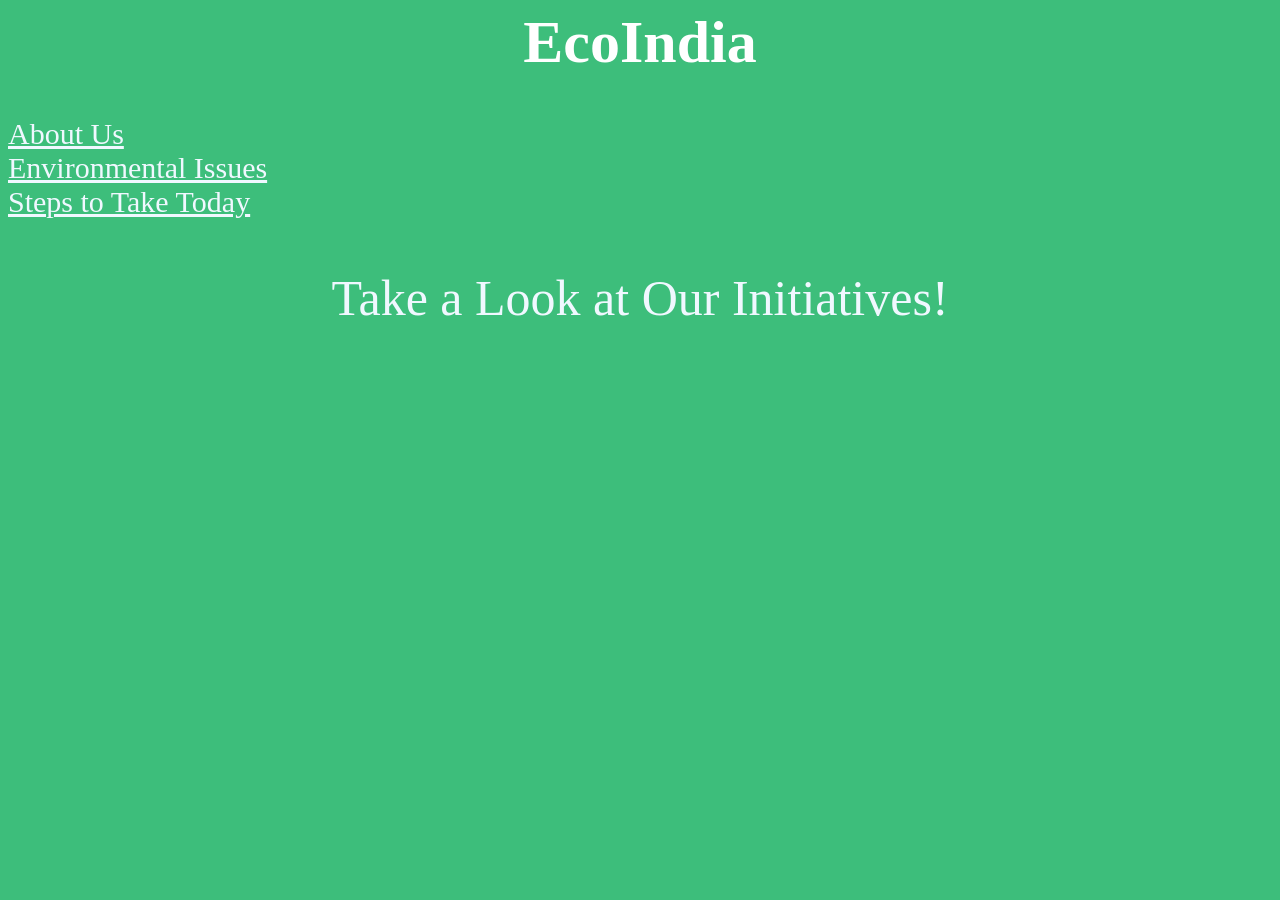
<file: index.html>
<html lang="en">

<head>
    <meta charset="UTF-8">
    <meta name="viewport" content="width=device-width, initial-scale=1.0">
    <title>Home</title>
    <link rel="stylesheet" href="">
</head>

<body style="background-color: rgb(61, 190, 123);">
    <header>
        <h1 style="text-align: center; color: rgb(255, 255, 255); font-family: cursive; font-size: 60px;">EcoIndia</h1>
        <nav>
            <a href="about.html" style="font-family: cursive; color:aliceblue; font-size: 30px;">About Us</a>
            <br>
            <a href="issues.html" style="font-family: cursive; color:aliceblue; font-size: 30px;">Environmental
                Issues</a>
            <br>
            <a href="steps.html" style="font-family: cursive; color:aliceblue; font-size: 30px;">Steps to Take Today</a>
        </nav>
        <p
            style="color:aliceblue; font-family:Cambria, Cochin, Georgia, Times, 'Times New Roman', serif; font-size: 50px; text-align: center;">
            Take a Look at Our Initiatives!</p>
    </header>


</body>

</html>
</file>
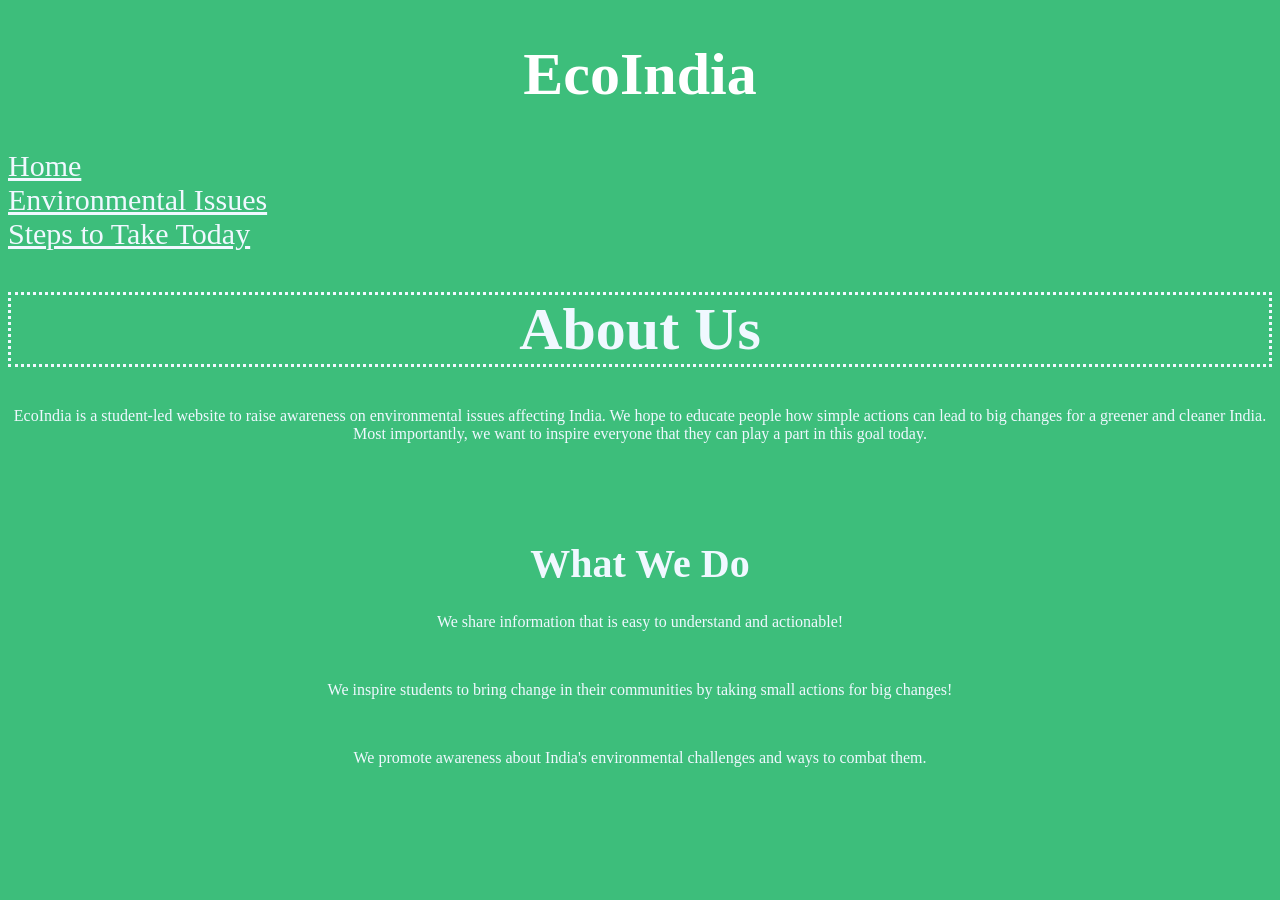
<file: about.html>
<!DOCTYPE html>
<html lang="en">

<head>
    <meta charset="UTF-8">
    <meta name="viewport" content="width=device-width, initial-scale=1.0">
    <title>About Us</title>
</head>

<body style="background-color: rgb(61, 190, 123);">
    <h1 style="text-align: center; color: rgb(255, 255, 255); font-family: cursive; font-size: 60px;">EcoIndia</h1>
    <nav>
        <a href="index.html" style="font-family: cursive; color:aliceblue; font-size: 30px;">Home</a>
        <br>
        <a href="issues.html" style="font-family: cursive; color:aliceblue; font-size: 30px;">Environmental Issues</a>
        <br>
        <a href="steps.html" style="font-family: cursive; color:aliceblue; font-size: 30px;">Steps to Take Today</a>
    </nav>
    <h1 style="text-align: center; color:aliceblue; font-family: cursive; font-size: 60px; border-style: dotted;"
        class="about">About Us</h1>
    <p style="color:aliceblue; font-family:Georgia, 'Times New Roman', Times, serif; text-align: center;">EcoIndia is a
        student-led website to raise awareness on environmental issues affecting India. We hope to educate people how
        simple actions can lead to big changes for a greener and cleaner India. Most importantly, we want to inspire
        everyone that they can play a part in this goal today.</p>
    <br>
    <br>
    <br>
    <h1 style="text-align: center; color:aliceblue; font-family: cursive; font-size: 40px;">What We Do</h1>
    <p style="color:aliceblue; font-family:Georgia, 'Times New Roman', Times, serif; text-align: center;">We share
        information that is easy to understand and actionable!</p>
    <br>
    <p style="color:aliceblue; font-family:Georgia, 'Times New Roman', Times, serif; text-align: center;"> We inspire
        students to bring change in their communities by taking small actions for big changes!
    </p>
    <br>
    <p style="color:aliceblue; font-family:Georgia, 'Times New Roman', Times, serif; text-align: center;"> We promote
        awareness about India's environmental challenges and ways to combat them.</p>
</body>

</body>

</html>
</file>
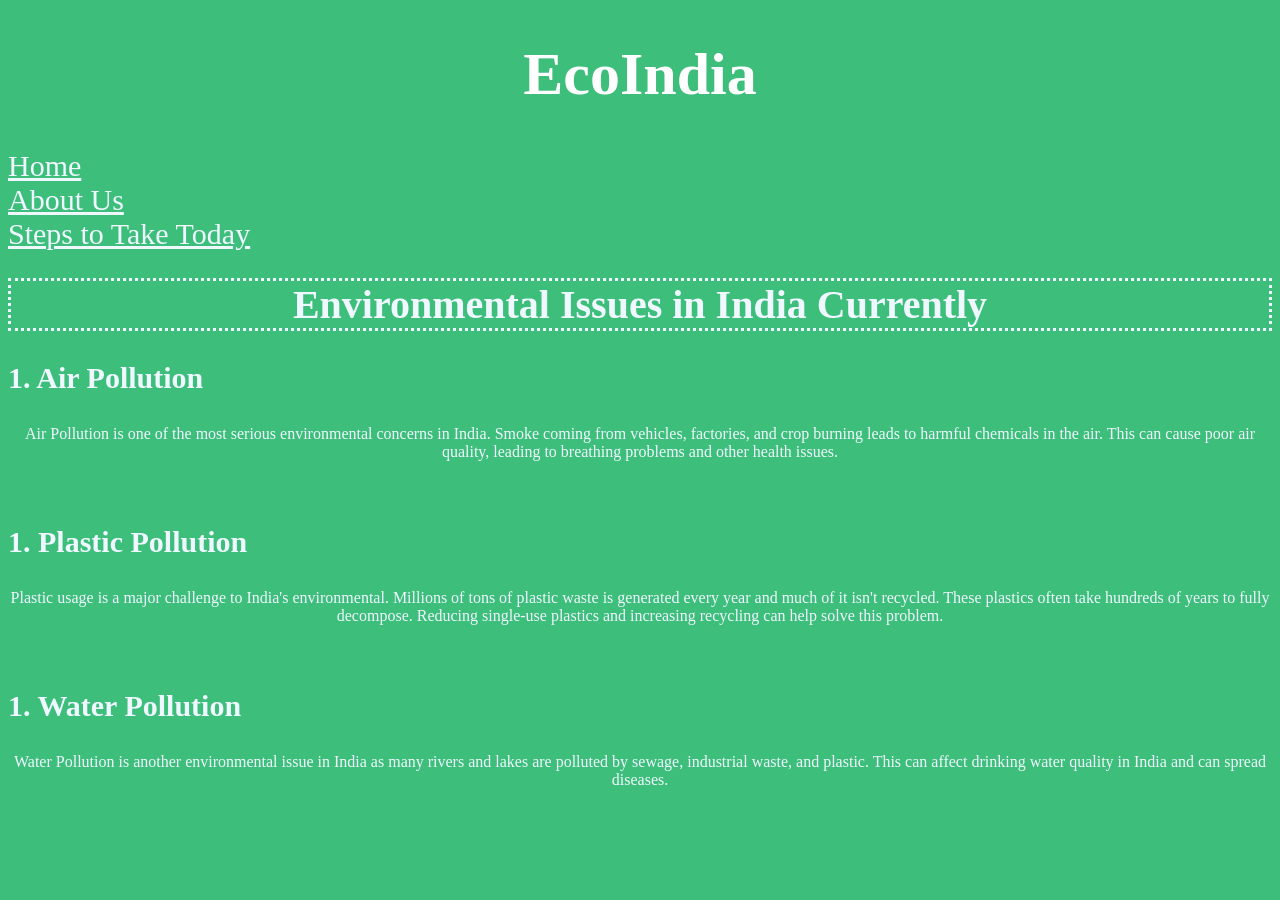
<file: issues.html>
<!DOCTYPE html>
<html lang="en">

<head>
    <meta charset="UTF-8">
    <meta name="viewport" content="width=device-width, initial-scale=1.0">
    <title>Issues</title>
</head>

<body style="background-color: rgb(61, 190, 123);">
    <h1 style="text-align: center; color: rgb(255, 255, 255); font-family: cursive; font-size: 60px;">EcoIndia</h1>
    <nav>
        <a href="index.html" style="font-family: cursive; color:aliceblue; font-size: 30px;">Home</a>
        <br>
        <a href="about.html" style="font-family: cursive; color:aliceblue; font-size: 30px;">About Us</a>
        <br>
        <a href="steps.html" style="font-family: cursive; color:aliceblue; font-size: 30px;">Steps to Take Today</a>
    </nav>

    <h1 style="text-align: center; color:aliceblue; font-family: cursive; font-size: 40px; border-style: dotted;">
        Environmental Issues in India Currently</h1>
    <h3 style="color:aliceblue; font-family: cursive; font-size: 30px;">1. Air Pollution</h3>
    <p style="color:aliceblue; font-family:Georgia, 'Times New Roman', Times, serif; text-align: center;">Air Pollution
        is one of the most serious environmental concerns in India. Smoke coming from vehicles, factories, and crop
        burning leads to harmful chemicals in the air. This can cause poor air quality, leading to breathing problems
        and other health issues.</p>
    <br>
    <h3 style="color:aliceblue; font-family: cursive; font-size: 30px;">1. Plastic Pollution</h3>
    <p style="color:aliceblue; font-family:Georgia, 'Times New Roman', Times, serif; text-align: center;">Plastic usage
        is a major challenge to India's environmental. Millions of tons of plastic waste is generated every year and
        much of it isn't recycled. These plastics often take hundreds of years to fully decompose. Reducing single-use
        plastics and increasing recycling can help solve this problem.</p>
    <br>
    <h3 style="color:aliceblue; font-family: cursive; font-size: 30px;">1. Water Pollution</h3>
    <p style="color:aliceblue; font-family:Georgia, 'Times New Roman', Times, serif; text-align: center;">Water
        Pollution is another environmental issue in India as many rivers and lakes are polluted by sewage, industrial
        waste, and plastic. This can affect drinking water quality in India and can spread diseases.</p>
</body>

</body>

</html>
</file>
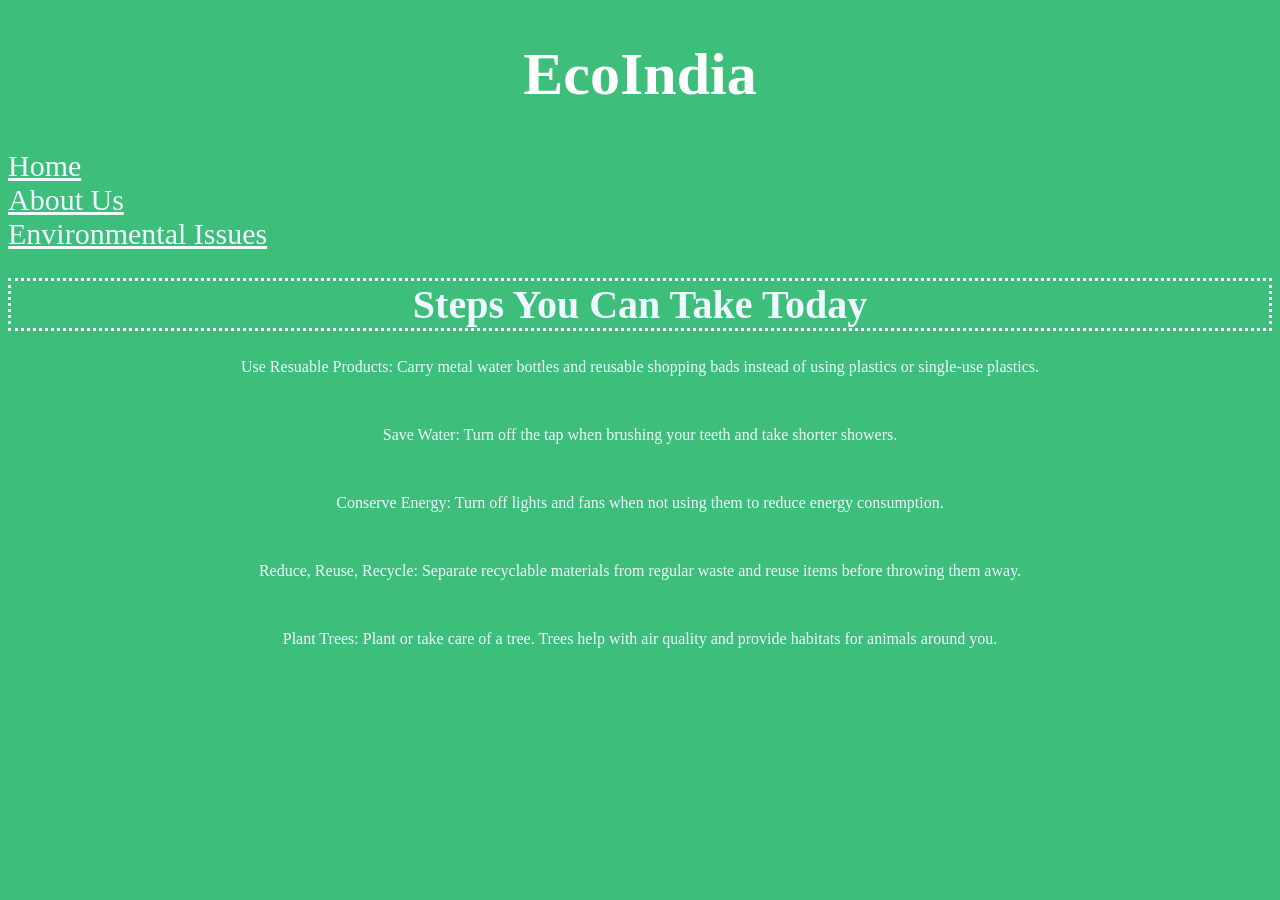
<file: steps.html>
<!DOCTYPE html>
<html lang="en">

<head>
    <meta charset="UTF-8">
    <meta name="viewport" content="width=device-width, initial-scale=1.0">
    <title>Steps To Take Today!</title>
</head>

<body style="background-color: rgb(61, 190, 123);">
    <h1 style="text-align: center; color: rgb(255, 255, 255); font-family: cursive; font-size: 60px;">EcoIndia</h1>
    <nav>
        <a href="index.html" style="font-family: cursive; color:aliceblue; font-size: 30px;">Home</a>
        <br>
        <a href="about.html" style="font-family: cursive; color:aliceblue; font-size: 30px;">About Us</a>
        <br>
        <a href="issues.html" style="font-family: cursive; color:aliceblue; font-size: 30px;">Environmental Issues</a>
    </nav>
    <h1 style="color:aliceblue; font-family: cursive; font-size: 40px; border-style: dotted; text-align:center;">Steps
        You Can Take Today</h1>
    <p style="color:aliceblue; font-family:Georgia, 'Times New Roman', Times, serif; text-align: center;">Use Resuable
        Products: Carry metal water bottles and reusable shopping bads instead of using plastics or single-use plastics.

    </p>
    <br>
    <p style="color:aliceblue; font-family:Georgia, 'Times New Roman', Times, serif; text-align: center;">Save Water:
        Turn off the tap when brushing your teeth and take shorter showers.</p>
    <br>
    <p style="color:aliceblue; font-family:Georgia, 'Times New Roman', Times, serif; text-align: center;">Conserve
        Energy: Turn off lights and fans when not using them to reduce energy consumption.</p>
    <br>
    <p style="color:aliceblue; font-family:Georgia, 'Times New Roman', Times, serif; text-align: center;">Reduce, Reuse,
        Recycle: Separate recyclable materials from regular waste and reuse items before throwing them away.</p>
    <br>
    <p style="color:aliceblue; font-family:Georgia, 'Times New Roman', Times, serif; text-align: center;">Plant Trees:
        Plant or take care of a tree. Trees help with air quality and provide habitats for animals around you.</p>
</body>

</body>

</html>
</file>
